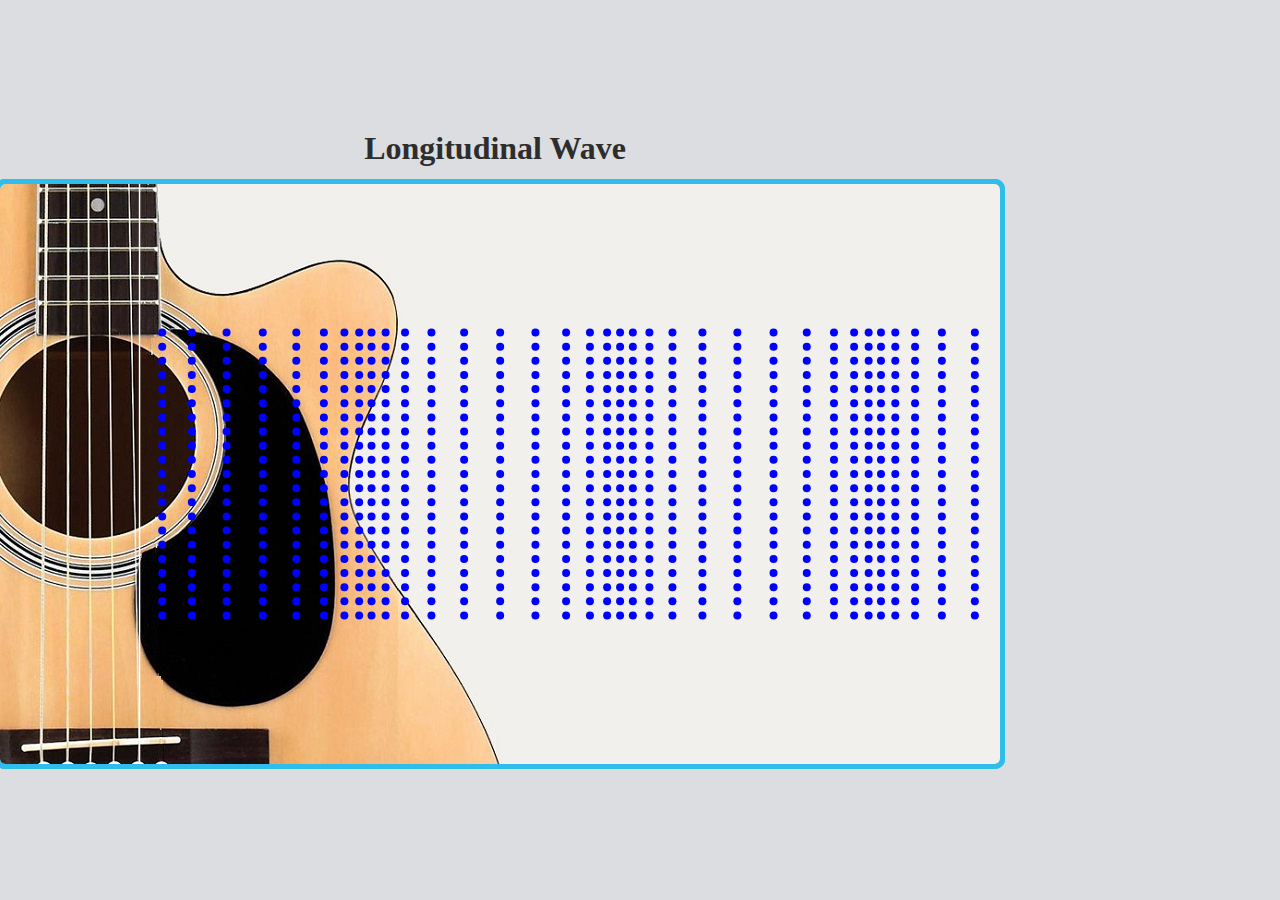
<file: index.html>
<!DOCTYPE html>
<html lang="en">
<head>
    <meta charset="UTF-8">
    <meta name="viewport" content="width=device-width, initial-scale=1.0">
    <title>Longitudinal Motion</title>
    <link href="graph.css" rel="stylesheet" type="text/css">
</head>
<body id="bodyId">
    <div class="parent-div">
      <div class="child-div">
       <div class="heading">
        <h1 id='h1Id'>Longitudinal Wave</h1>
       </div>
        
          <canvas id ="firstCanvas" width="1000" height="580"></canvas>
          <canvas id ="secondCanvas" width="1000" height="580"></canvas> 
          <canvas id ="thirdCanvas" width="1000" height="580"></canvas> 
         
        
    <div class="controls">
    
      <div id="equationHolder">
          <p style="font-size: 20px; color: rgb(122, 162, 226);"><b>Equation:</b></p>
          <p style="font-size: 20px; font-family: Bodoni MT; padding-left: 10px;"> <i>y&nbsp;=&nbsp;<b>m</b><span id="functionName1"></span>x+<b>c</b></i></p>
          <p style="font-size: 20px; font-family: Bodoni MT; text-align: left;  padding-left: 10px;" class="inline"><i>y&nbsp;=&nbsp;<b><span id="demo1a"></span></b></i></p>
          <p style="font-size: 20px; font-family: Bodoni MT; text-align: left; "class="inline"><i><b><span id="demo2b"></span></b>x+</i></p>
          <p style="font-size: 20px; font-family: Bodoni MT; text-align: left;" class="inline"><i>(<b><span id="demo4d"></span></b>)</i></p>
      </div>
    <div id="divControls">
      <p style="font-size: 20px; color: rgb(122, 162, 226);"><b>Change parameters:</b></p>
      <p style="font-size: 16px;  padding-left: 10px;"><b>m</b>:&nbsp;&nbsp; <input type="text" style="width:30px;" id="demo1"></span></p>
    <div class="slidecontainer1_1">
        <p><input type="range" min="-100" max="100" value="20" class="slider" id="myRange1" ></p>
      </div>
        <p style="font-size: 16px; padding-left: 10px;"><b>c</b>:&emsp; <input type="text" style="width:30px;" id="demo4"></span></p>
      <div class ="slidecontainer4_1">
        <p><input type="range" min="-100" max="100" value="0" class="slider" id="myRange4"></p>
      </div>
    </div>
    <button type="button" id="plotButton" class="plotButton" onclick="plotButtonFunction()">Plot</button>    
  
  </div>
    </div>
    </div>
    <script src="graph.js"></script>
</body>
</html>
</file>
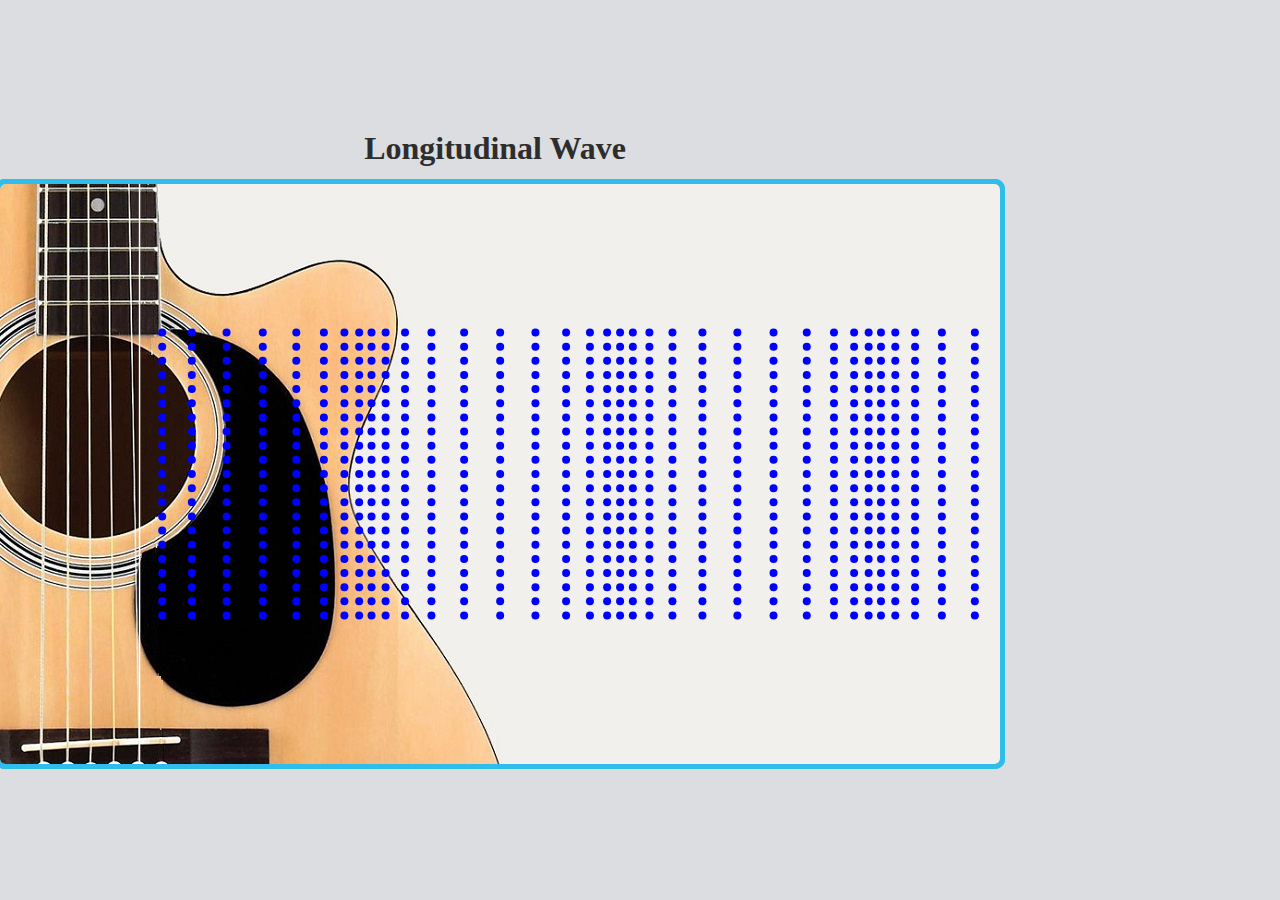
<file: wave.html>
<!DOCTYPE html>
<html lang="en">
<head>
    <meta charset="UTF-8">
    <meta name="viewport" content="width=device-width, initial-scale=1.0">
    <title>Longitudinal Motion</title>
    <link href="graph.css" rel="stylesheet" type="text/css">
</head>
<body id="bodyId">
    <div class="parent-div">
      <div class="child-div">
       <div class="heading">
        <h1 id='h1Id'>Longitudinal Wave</h1>
       </div>
        
          <canvas id ="firstCanvas" width="1000" height="580"></canvas>
          <canvas id ="secondCanvas" width="1000" height="580"></canvas> 
          <canvas id ="thirdCanvas" width="1000" height="580"></canvas> 
         
        
    <div class="controls">
    
      <div id="equationHolder">
          <p style="font-size: 20px; color: rgb(122, 162, 226);"><b>Equation:</b></p>
          <p style="font-size: 20px; font-family: Bodoni MT; padding-left: 10px;"> <i>y&nbsp;=&nbsp;<b>m</b><span id="functionName1"></span>x+<b>c</b></i></p>
          <p style="font-size: 20px; font-family: Bodoni MT; text-align: left;  padding-left: 10px;" class="inline"><i>y&nbsp;=&nbsp;<b><span id="demo1a"></span></b></i></p>
          <p style="font-size: 20px; font-family: Bodoni MT; text-align: left; "class="inline"><i><b><span id="demo2b"></span></b>x+</i></p>
          <p style="font-size: 20px; font-family: Bodoni MT; text-align: left;" class="inline"><i>(<b><span id="demo4d"></span></b>)</i></p>
      </div>
    <div id="divControls">
      <p style="font-size: 20px; color: rgb(122, 162, 226);"><b>Change parameters:</b></p>
      <p style="font-size: 16px;  padding-left: 10px;"><b>m</b>:&nbsp;&nbsp; <input type="text" style="width:30px;" id="demo1"></span></p>
    <div class="slidecontainer1_1">
        <p><input type="range" min="-100" max="100" value="20" class="slider" id="myRange1" ></p>
      </div>
        <p style="font-size: 16px; padding-left: 10px;"><b>c</b>:&emsp; <input type="text" style="width:30px;" id="demo4"></span></p>
      <div class ="slidecontainer4_1">
        <p><input type="range" min="-100" max="100" value="0" class="slider" id="myRange4"></p>
      </div>
    </div>
    <button type="button" id="plotButton" class="plotButton" onclick="plotButtonFunction()">Plot</button>    
  
  </div>
    </div>
    </div>
    <script src="graph.js"></script>
</body>
</html>
</file>
<file: graph.css>
#bodyId{background-color: rgba(188, 191, 196, 0.534);font-family: 'Montserrat';}
.parent-div{
  width:100%;
  height: 100%;
  top:0;
  left: 0;
  position: absolute;
  display: flex;
  justify-content: center;
  align-items: center;

}

.child-div{
  width:1000px;
  height: 562.5px;
  
  position: absolute;
  margin-left:-90px;
  
  
}
.heading{
  width:1000px;
  margin-top:-60px;
  position: absolute;
  display: flex;
  justify-content: center;
  margin-left:-100px;
  
}
#h1Id{color:rgb(45, 45, 45); text-align: center; position: absolute; }


#firstCanvas{border: 5px solid #2fbeec; border-radius:10px; margin-top: 10px; margin-left: -100px;position: absolute;}
#secondCanvas{border: 5px solid #2fbeec;border-radius:10px;margin-top: 10px; margin-left: -100px; position: absolute;}
#thirdCanvas{border: 5px solid #2fbeec; border-radius: 10px; margin-top: 10px; margin-left: -100px; position: absolute;}

.controls{
  margin-top: 10px;
  background-color: #f7f7f9;
  margin-left: 580px;
  border-radius: 10px;
  border: 5px solid #f7f7f9;
  width: 370px;
  height: 580px;
  position: absolute;
  box-shadow:  1px 1px 10px 1px rgb(187, 192, 186);
  display: none;
}

 
  

  .inline{
    display:inline;
  }
  #equationHolder{
    background-color: white;
    width: 330px;
    height: 170px;
    padding-left: 10px;
    padding-top: 3px;
    border-radius: 10px;
    margin-left: 15px;
    margin-top: 20px;
    position: absolute;
    box-shadow:  1px 1px 10px 1px rgb(187, 192, 186);
  }

  #divControls{
    background-color: white;
    width: 330px;
    height: 150px;
    padding-left: 10px;
    padding-top: 0px;
    border-radius: 10px;
    margin-left: 15px;
    margin-top: 210px;
    position: absolute;
    box-shadow:  1px 1px 10px 1px rgb(187, 192, 186);
  }

  .slidecontainer1_1 {
    width: 250px;
    margin-left: 100px;
    margin-top: -55px;
    position: absolute;
  }


 
  
  .slidecontainer4_1 {
    width: 250px;
    margin-left: 100px;
    margin-top: -50px;
    position: absolute;
  } 
  .slider {
    -webkit-appearance: none;
    width: 80%;
    height: 15px;
    background: linear-gradient(90deg,	rgb(42, 190, 236) 60%, rgb(230, 239, 248) 60%);
    outline: none;
    opacity: 0.6;
    -webkit-transition: .2s;
    transition: opacity .2s;
    border-radius: 8px;
    
  }
  
  .slider:hover {
    opacity: 1;
  }
  
  .slider::-webkit-slider-thumb {
    -webkit-appearance: none;
    appearance: none;
    width: 25px;
    height: 25px;
    border-radius: 50%;
    background:white;
    cursor: pointer;
    box-shadow: inset 0px 1px 5px 1px rgb(111, 193, 241);
  }
  
  .slider::-moz-range-thumb {
    width: 25px;
    height: 25px;
    border-radius: 50%;
    background:white;
    cursor: pointer;
    
  }

  .colorChange:after {
    width: 15px;
    height: 15px;
    border-radius: 15px;
    top: -1px;
    left: -1px;
    position: relative;
    background-color: white;
    content: '';
    display: inline-block;
    visibility: visible;
    border: 2px solid rgb(114, 115, 116);
    cursor: pointer;
}
.colorChange1:checked:after {
    width: 11px;
    height: 11px;
    border-radius: 15px;
    top: -1px;
    left: -1px;
    position: relative;
    background-color: white;
    content: '';
    display: inline-block;
    visibility: visible;
    border: 4px solid rgb(254, 106, 94);
}

.colorChange2:checked:after {
  width: 11px;
  height: 11px;
  border-radius: 15px;
  top: -1px;
  left: -1px;
  position: relative;
  background-color: white;
  content: '';
  display: inline-block;
  visibility: visible;
  border: 4px solid rgb(86, 186, 172);
}

.colorChange3:checked:after {
  width: 11px;
  height: 11px;
  border-radius: 15px;
  top: -1px;
  left: -1px;
  position: relative;
  background-color: white;
  content: '';
  display: inline-block;
  visibility: visible;
  border: 4px solid rgb(34, 166, 225);
}

.plotButton {
  padding: 16px 32px;
  text-align: center;
  text-decoration: none;
  display: inline-block;
  font-size: 16px;
  margin: 4px 2px;
  transition-duration: 0.4s;
  cursor: pointer;
  border-radius: 8px;
  width: 100px;
  height: 50px;
  background-color: white; 
  color: black; 
  border: 2px solid #008CBA;
  opacity: 0.8;
}

.plotButton:hover {
  background-color: rgb(54, 172, 226);
  color: white;
  opacity:1;
}

#plotButton{
  margin-top: 400px;
  margin-left: 135px;
  position: absolute;

}
</file>
